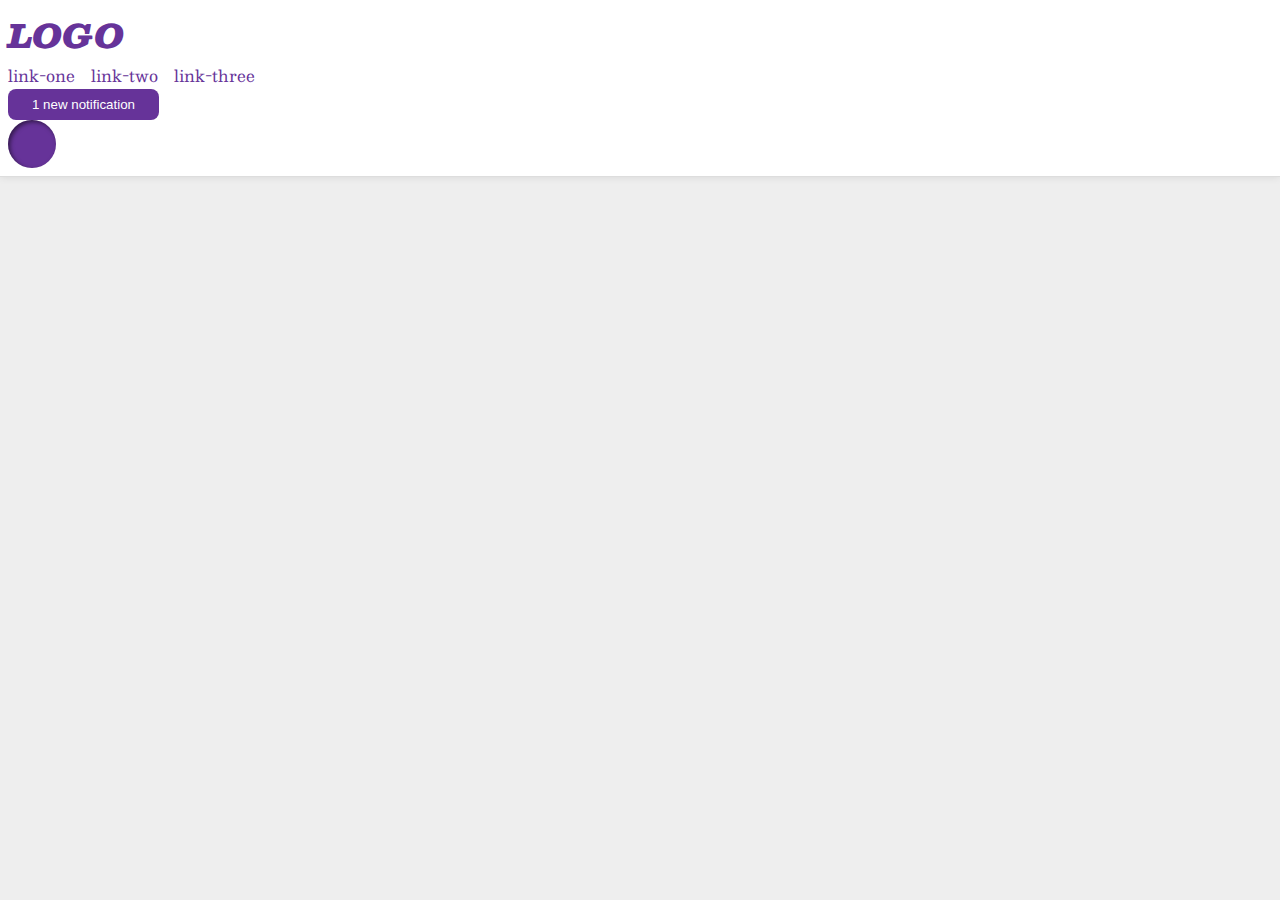
<file: flex/03-flex-header-2/index.html>
<!DOCTYPE html>
<html lang="en">
  <head>
    <meta charset="UTF-8">
    <meta http-equiv="X-UA-Compatible" content="IE=edge">
    <meta name="viewport" content="width=device-width, initial-scale=1.0">
    <title>Flex Header 2</title>
    <link rel="stylesheet" href="style.css">
  </head>
  <body>
    <div class="header">
      <div class = "left">
      <div class="logo">
        LOGO
      </div>
      <ul class="links">
        <li><a href="https://google.com">link-one</a></li>
        <li><a href="https://google.com">link-two</a></li>
        <li><a href="https://google.com">link-three</a></li>
      </ul>
      <button class="notifications">
        1 new notification
      </button>
      <div class="profile-image"></div>
    </div>
  </div>
  </body>
</html>
</file>
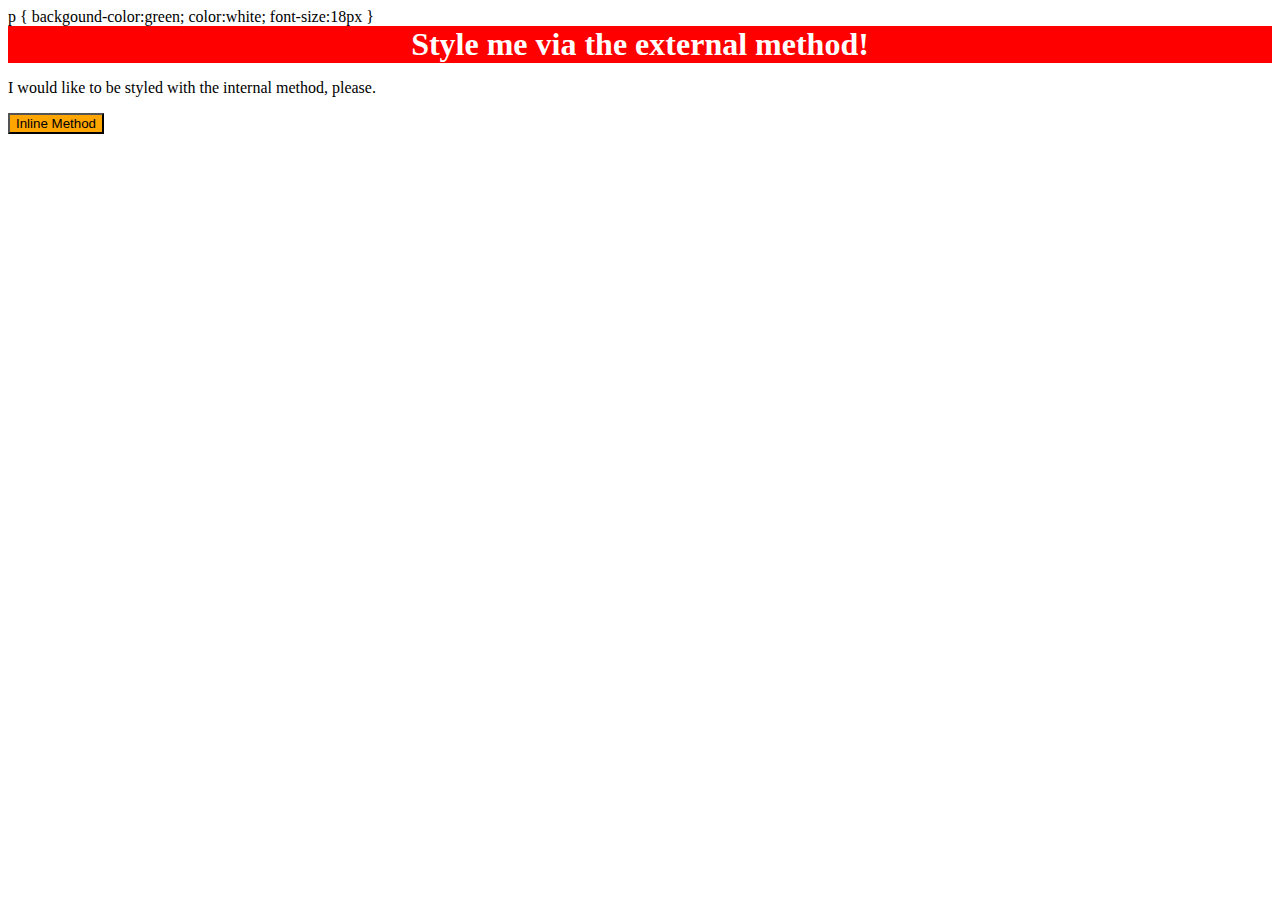
<file: foundations/01-css-methods/index.html>
<!DOCTYPE html>
<html lang="en">
  <head>
    <meta charset="UTF-8">
    <meta http-equiv="X-UA-Compatible" content="IE=edge">
    <meta name="viewport" content="width=device-width, initial-scale=1.0">
    <title>Methods for Adding CSS</title>
  </head>
  <link rel = "stylesheet" href= "styles.css">
  <styles>
    p {
      backgound-color:green;
      color:white;
      font-size:18px
    }
  </styles>
  <body>
    <div>Style me via the external method!</div>
    <p>I would like to be styled with the internal method, please.</p>
    <button style="background-color:orange; font-size;18px;">Inline Method</button>
  </body>
</html>
</file>
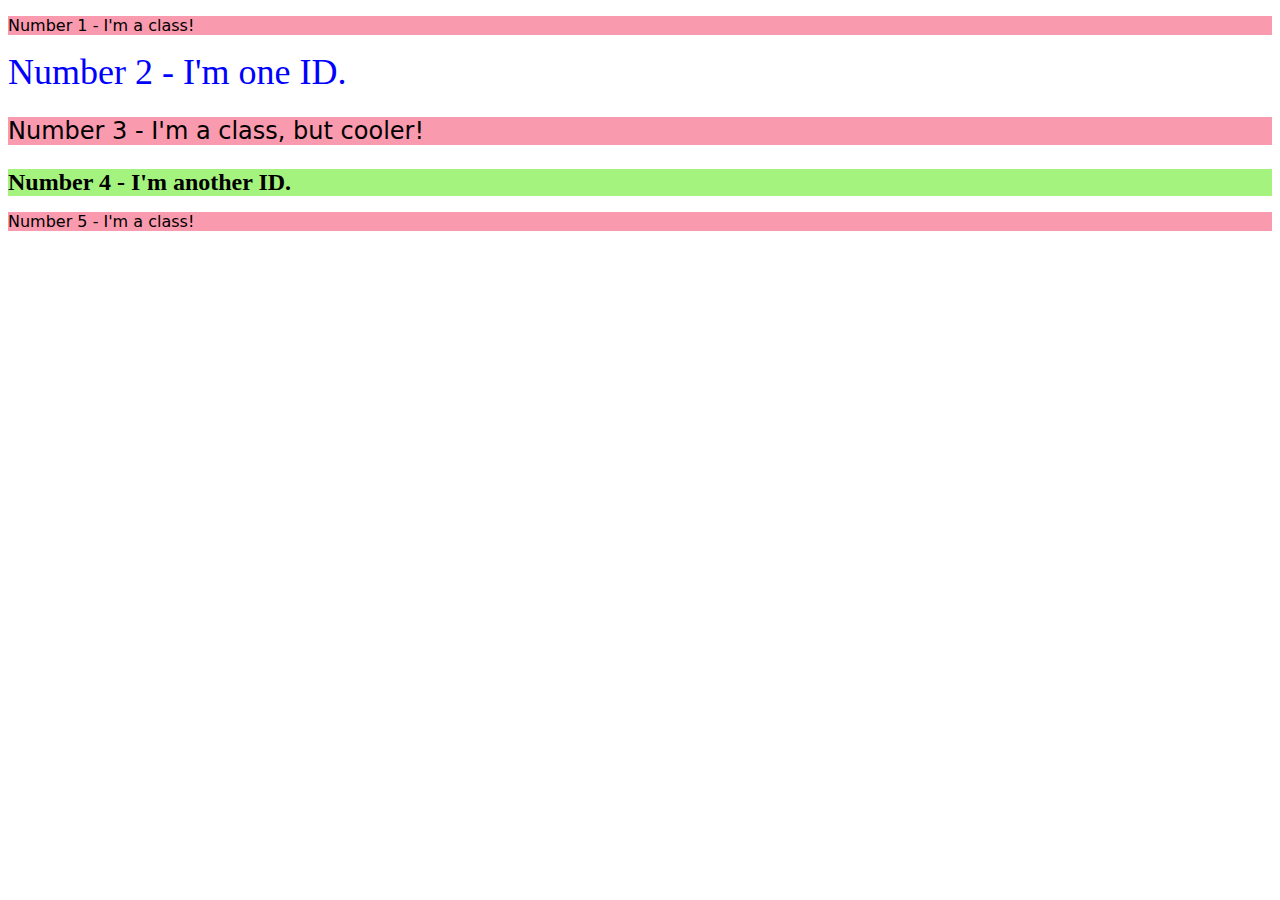
<file: foundations/02-class-id-selectors/index.html>
<!DOCTYPE html>
<html lang="en">
  <head>
    <meta charset="UTF-8">
    <meta http-equiv="X-UA-Compatible" content="IE=edge">
    <meta name="viewport" content="width=device-width, initial-scale=1.0">
    <title>Class and ID Selectors</title>
    <link rel="stylesheet" href="style.css">
  </head>
  <body>
    <p class = "odd">Number 1 - I'm a class!</p>
    <div id = "two">Number 2 - I'm one ID.</div>
    <p class = "odd adjust-font-size">Number 3 - I'm a class, but cooler!</p>
    <div id= "four">Number 4 - I'm another ID.</div>
    <p class = "odd">Number 5 - I'm a class!</p>
  </body>
</html>
</file>
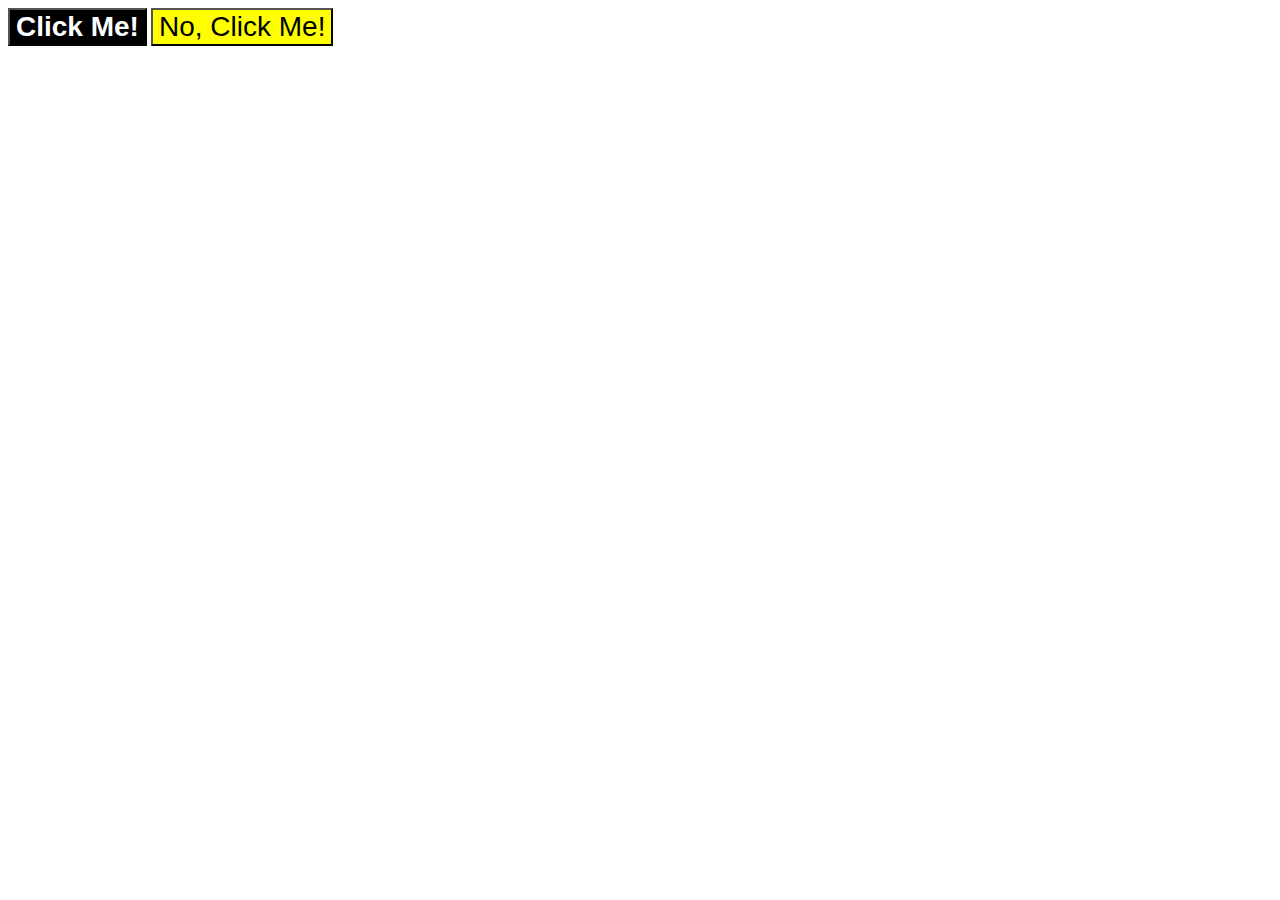
<file: foundations/03-grouping-selectors/index.html>
<!DOCTYPE html>
<html lang="en">
  <head>
    <meta charset="UTF-8">
    <meta http-equiv="X-UA-Compatible" content="IE=edge">
    <meta name="viewport" content="width=device-width, initial-scale=1.0">
    <title>Grouping Selectors</title>
    <link rel="stylesheet" href="style.css">
  </head>
  <body>
    <button class="first">Click Me!</button>
    <button class = "second">No, Click Me!</button>
  </body>
</html>
</file>
<file: flex/03-flex-header-2/style.css>
/* this is some magical font-importing.  
you'll learn about it later. */
@import url('https://fonts.googleapis.com/css2?family=Besley:ital,wght@0,400;1,900&display=swap');

body {
  margin: 0;
  background: #eee;
  font-family: Besley, serif;
}

.header {
  background: white;
  border-bottom: 1px solid #ddd;
  box-shadow: 0 0 8px rgba(0,0,0,.1);
}

.profile-image {
  background: rebeccapurple;
  box-shadow: inset 2px 2px 4px rgba(0,0,0,.5);
  border-radius: 50%;
  width: 48px;
  height: 48px;
}

.logo {
  color: rebeccapurple;
  font-size: 32px;
  font-weight: 900;
  font-style: italic;
}

button {
  border: none;
  border-radius: 8px;
  background: rebeccapurple;
  color: white;
  padding: 8px 24px;
}

a {
  /* this removes the line under our links */
  text-decoration: none;
  color: rebeccapurple;
}

ul {
  list-style-type: none;
} 

.header {
  display: flex;
  justify-content: space-between;
  padding: 8px;
}

ul{
  display:flex;
  margin:0;
  padding:0;
  gap:16px;
}

.left .right {
  display:flex;
  align-items: center;
  gap: 16px;
}
</file>
<file: foundations/01-css-methods/styles.css>
div {
  background-color: red;
  color: white;
  font-size: 32px;
  text-align:center;
  font-weight: bold;
}
</file>
<file: foundations/02-class-id-selectors/style.css>
.odd {
    background-color:rgb(250, 154, 174);
    font-family: Verdana, "DejaVu Sans",sans-serif;
}

.adjust-font-size{
    font-size: 24px;
}

#two{
    color:#0000ff;
    font-size:36px
}

#four{
    background-color: rgb(164, 243, 127);
    font-weight: bold;
    font-size: 24px;
}
</file>
<file: foundations/03-grouping-selectors/style.css>
.first,.second{
    font-size: 28px;
    font-family: Helvetica, "Times New Roman", sans-serif;
}

.first{
    background-color: black;
    color:white;
    font-weight: bold;
}

.second{
    background-color: yellow;
}
</file>
